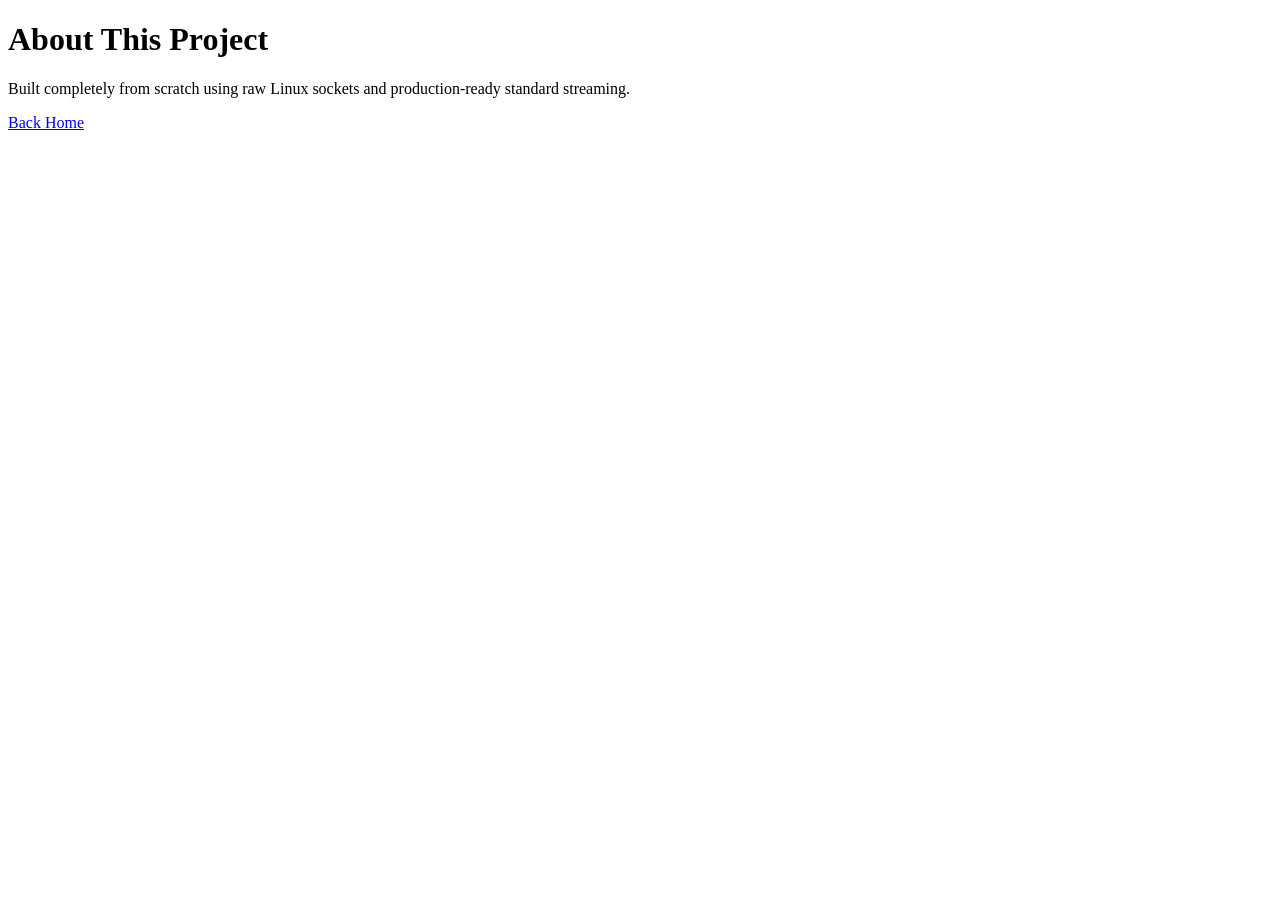
<file: src/about.html>
<!DOCTYPE html>
<html>
<head>
    <title>About Page</title>
</head>
<body>
    <h1>About This Project</h1>
    <p>Built completely from scratch using raw Linux sockets and production-ready standard streaming.</p>
    <a href="/">Back Home</a>
</body>
</html>
</file>
